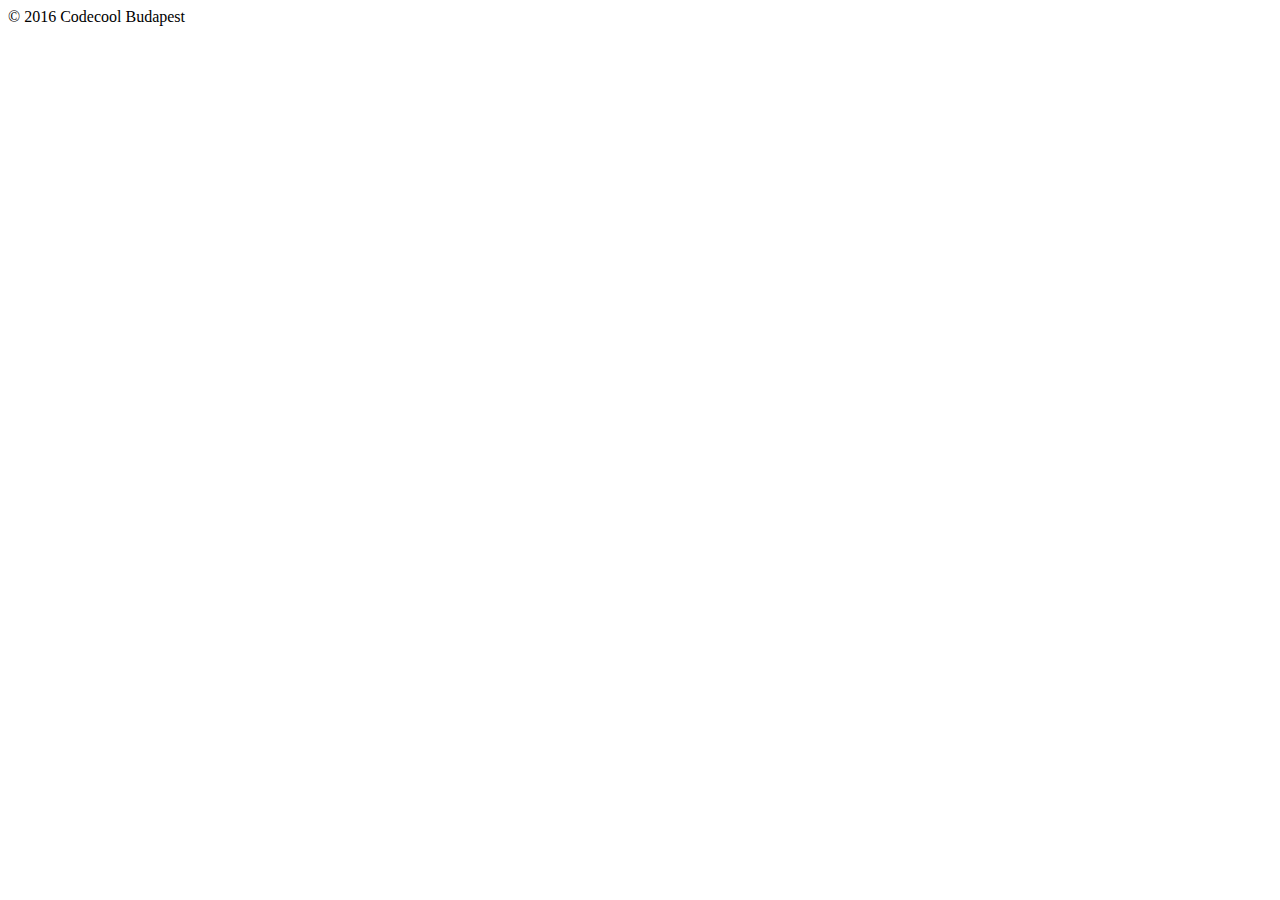
<file: src/main/webapp/templates/footer.html>
<!doctype html>
<html lang="en" xmlns="http://www.w3.org/1999/xhtml" xmlns:th="http://www.thymeleaf.org">
<body>

<div th:fragment="copy">
    <div class="card footer">
        <div class="card-body">
            &copy; 2016 Codecool Budapest
        </div>
    </div>
</div>

</body>
</html>
</file>
